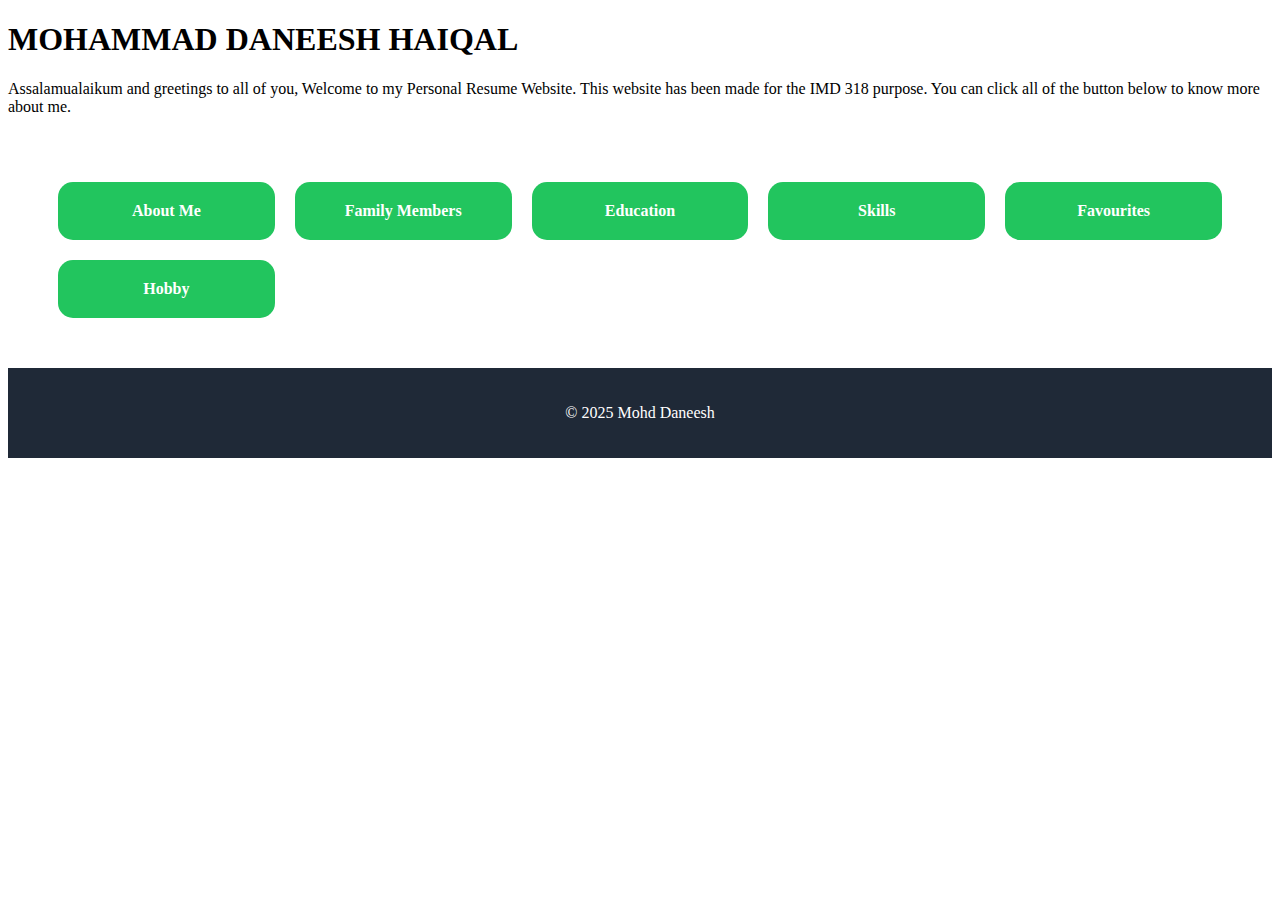
<file: index.html>
<!-- ========================= -->
<!-- FILE 1: index.html -->
<!-- ========================= -->
<!DOCTYPE html>
<html lang="en">
<head>
<meta charset="UTF-8" />
<meta name="viewport" content="width=device-width, initial-scale=1.0" />
<title>Mohd Daneesh | Personal Resume</title>
<link href="https://fonts.googleapis.com/css2?family=Poppins:wght@300;400;600&display=swap" rel="stylesheet">
<link rel="stylesheet" href="style.css">
</head>
<body>
<header class="hero">
<h1>MOHAMMAD DANEESH HAIQAL</h1>
<p>Assalamualaikum and greetings to all of you, Welcome to my Personal Resume Website. 
This website has been made for the IMD 318 purpose. You can click all of the button below to know more about me.</p>
</header>


<main class="menu">
<a href="about.html" class="btn">About Me</a>
<a href="family.html" class="btn">Family Members</a>
<a href="education.html" class="btn">Education</a>
<a href="skills.html" class="btn">Skills</a>
<a href="favourites.html" class="btn">Favourites</a>
<a href="hobby.html" class="btn">Hobby</a>
</main>


<footer>
<p>&copy; 2025 Mohd Daneesh</p>
</footer>
</body>
</html>
</file>
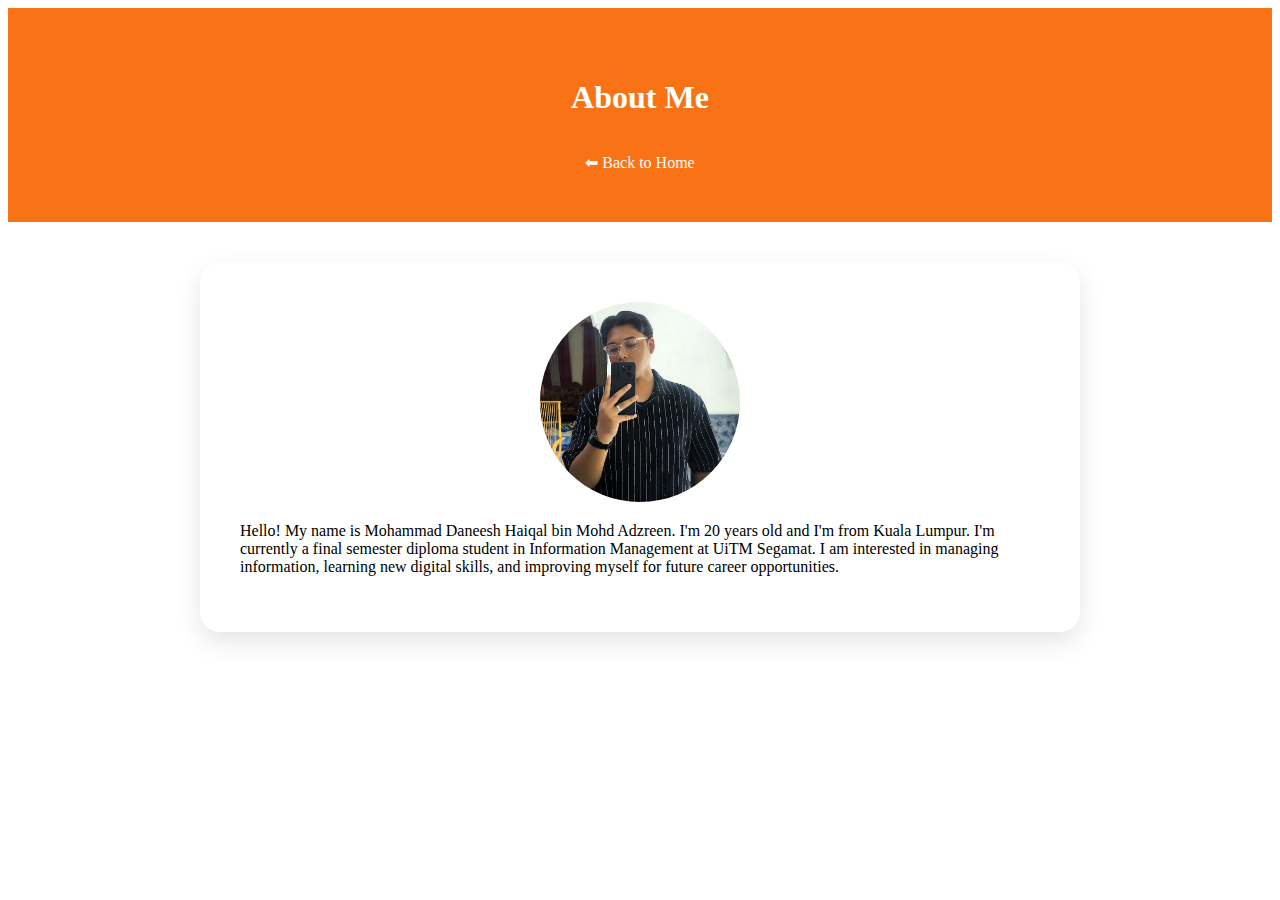
<file: about.html>
<!-- ========================= -->
<!-- FILE 2: about.html -->
<!-- ========================= -->
<html lang="en">
<head>
<meta charset="UTF-8">
<title>About Me</title>
<link rel="stylesheet" href="style.css">
</head>
<body>
<header class="sub-hero about">
<h1>About Me</h1>
<a href="index.html" class="back">⬅ Back to Home</a>
</header>


<section class="content">
<img src="pic.png"  class="profile-img">


<p>
 Hello! My name is Mohammad Daneesh Haiqal bin Mohd Adzreen. I'm 20 years old and I'm from Kuala Lumpur.
 I'm currently a final semester diploma student in Information
 Management at UiTM Segamat. I am interested in managing information, learning new digital
 skills, and improving myself for future career opportunities.
    </p>

</p>
</section>
</body>
</html>
</file>
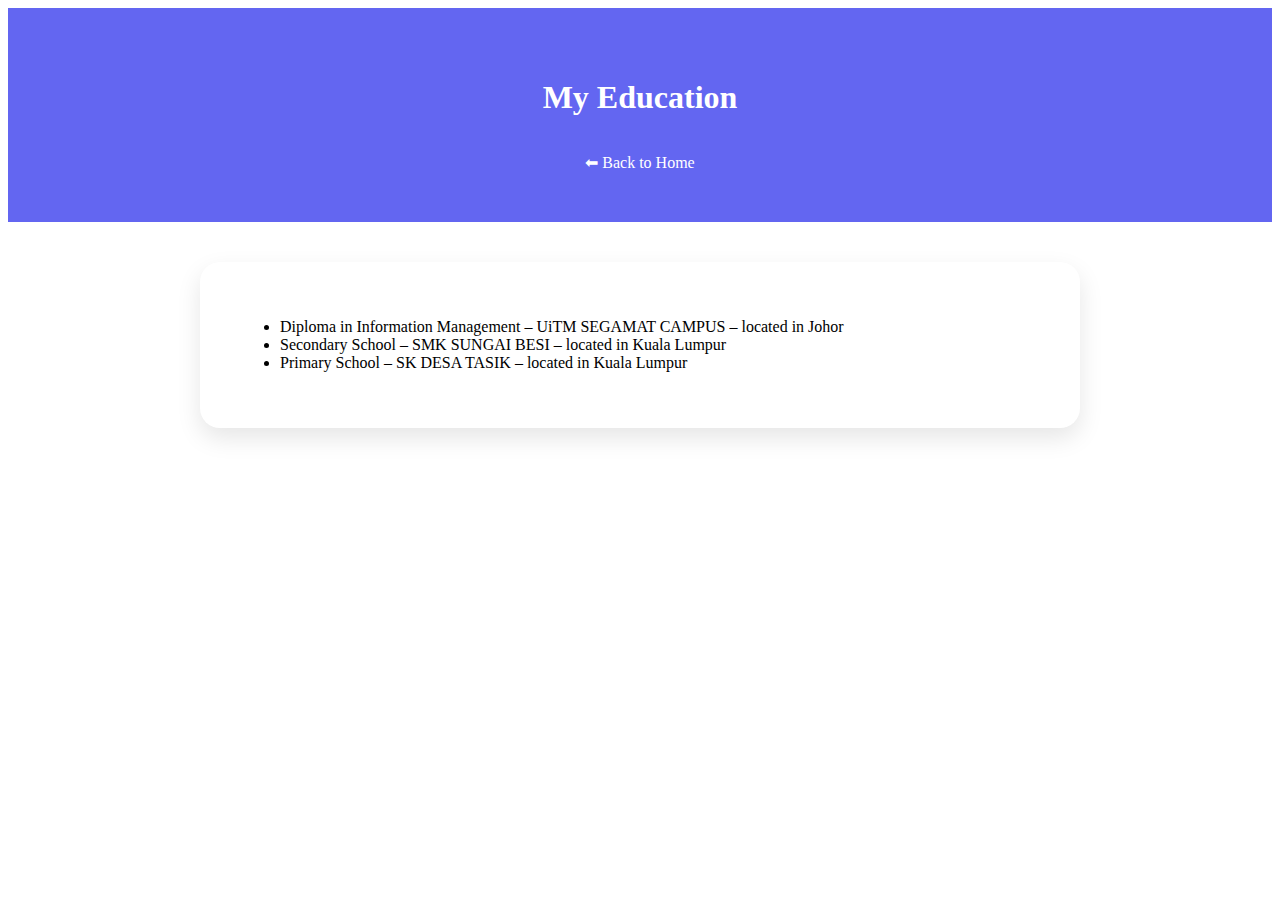
<file: education.html>
<!-- ========================= -->
<!-- FILE 4: education.html -->
<!-- ========================= -->
<html lang="en">
<head>
<meta charset="UTF-8">
<title>Education</title>
<link rel="stylesheet" href="style.css">
</head>
<body>
<header class="sub-hero education">
<h1>My Education</h1>
<a href="index.html" class="back">⬅ Back to Home</a>
</header>


<section class="content">
<ul>
<li>Diploma in Information Management – UiTM SEGAMAT CAMPUS – located in Johor</li>
<li>Secondary School – SMK SUNGAI BESI – located in Kuala Lumpur</li>
<li>Primary School – SK DESA TASIK – located in Kuala Lumpur</li>
</ul>
</section>
</body>
</html>
</file>
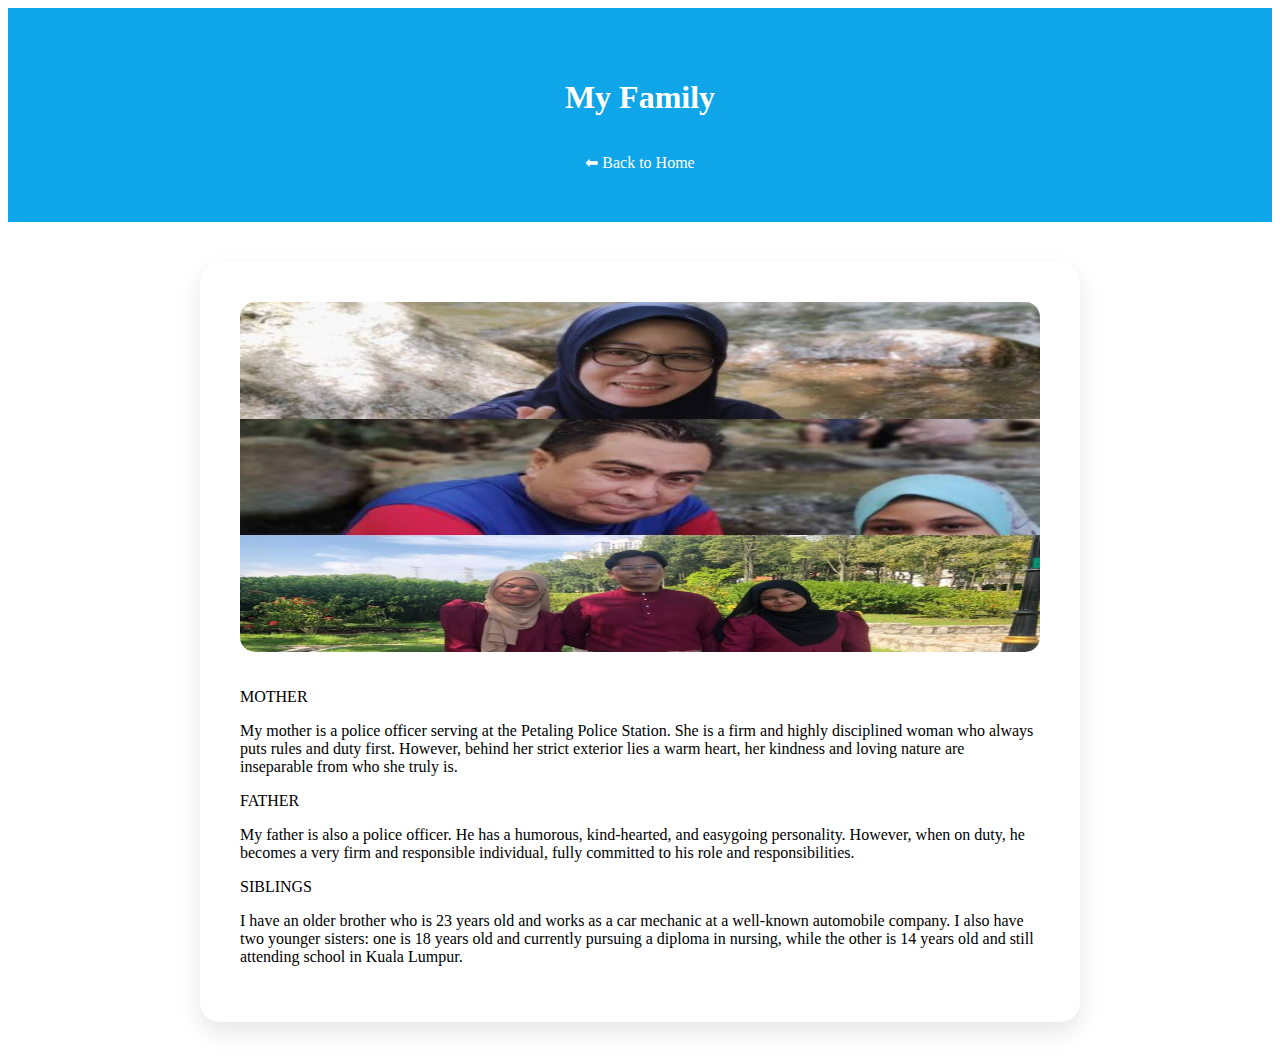
<file: family.html>
<!-- ========================= -->
<!-- FILE 3: family.html -->
<!-- ========================= -->
<html lang="en">
<head>
<meta charset="UTF-8">
<title>Family Members</title>
<link rel="stylesheet" href="style.css">
</head>
<body>
<header class="sub-hero family">
<h1>My Family</h1>
<a href="index.html" class="back">⬅ Back to Home</a>
</header>


<section class="content">
<img src="pic.jpg" alt="Family Photo" class="media-box">


<p>
MOTHER
</p>


<p>
My mother is a police officer serving at the Petaling Police Station. She is a firm and highly disciplined woman who always puts rules and duty first. However, behind her strict exterior lies a warm heart,  her kindness and loving nature are inseparable from who she truly is.
</p>


<p>
FATHER
</p>


<p>
My father is also a police officer. He has a humorous, kind-hearted, and easygoing personality. However, when on duty, he becomes a very firm and responsible individual, fully committed to his role and responsibilities.
</p>


<p>
SIBLINGS
</p>


<p>
I have an older brother who is 23 years old and works as a car mechanic at a well-known automobile company. I also have two younger sisters: one is 18 years old and currently pursuing a diploma in nursing, while the other is 14 years old and still attending school in Kuala Lumpur.
</p>



</section>
</body>
</html>
</file>
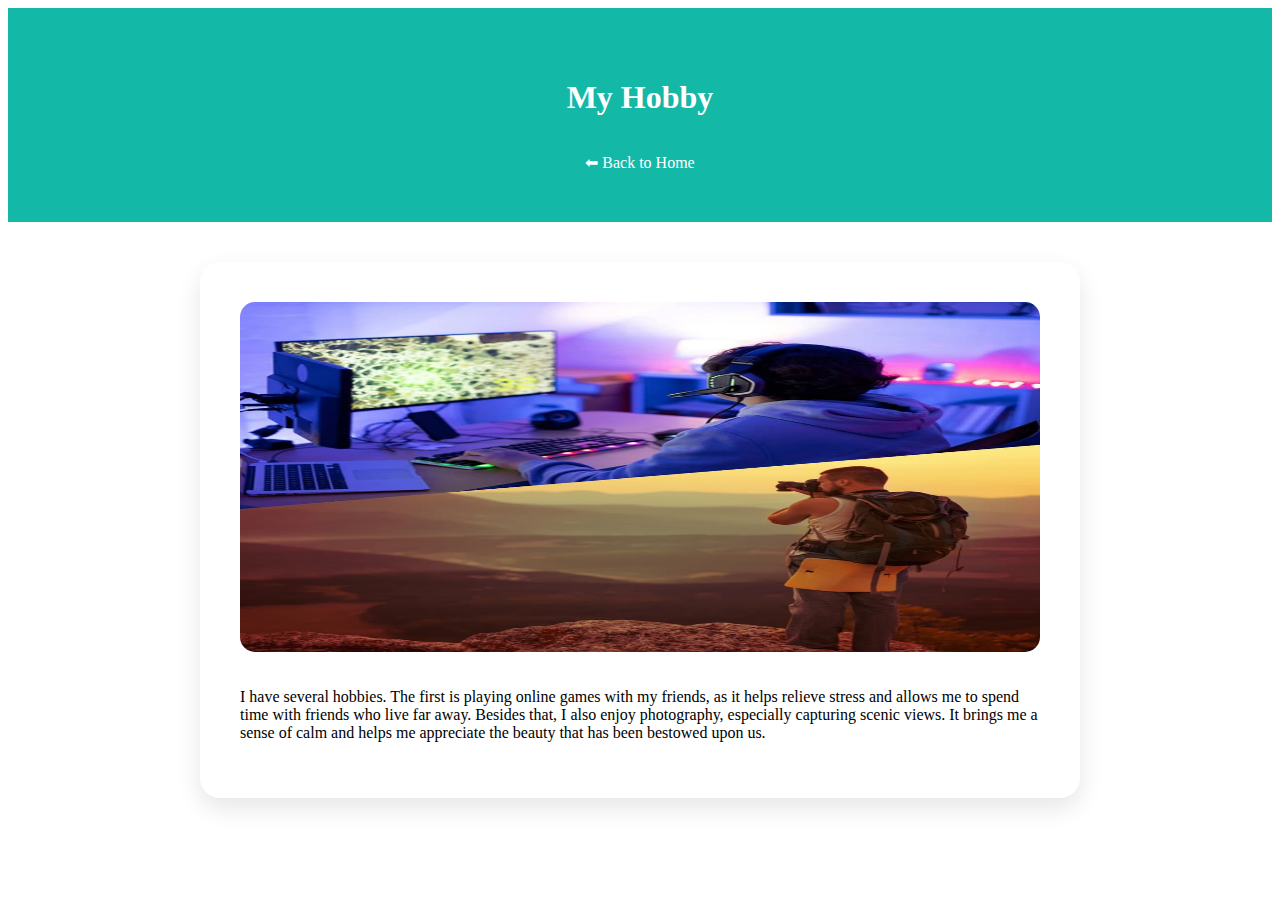
<file: hobby.html>
<!-- ========================= -->
<!-- FILE 7: hobby.html -->
<!-- ========================= -->
<html lang="en">
<head>
<meta charset="UTF-8">
<title>Hobby</title>
<link rel="stylesheet" href="style.css">
</head>
<body>
<header class="sub-hero hobby">
<h1>My Hobby</h1>
<a href="index.html" class="back">⬅ Back to Home</a>
</header>


<section class="content">
<img src="fav.jpg" alt="My Hobby" class="media-box">


<p>
I have several hobbies. The first is playing online games with my friends, as it helps relieve stress and allows me to spend time with friends who live far away. Besides that, I also enjoy photography, especially capturing scenic views. It brings me a sense of calm and helps me appreciate the beauty that has been bestowed upon us.
</p>
</section>
</body>
</html>
</file>
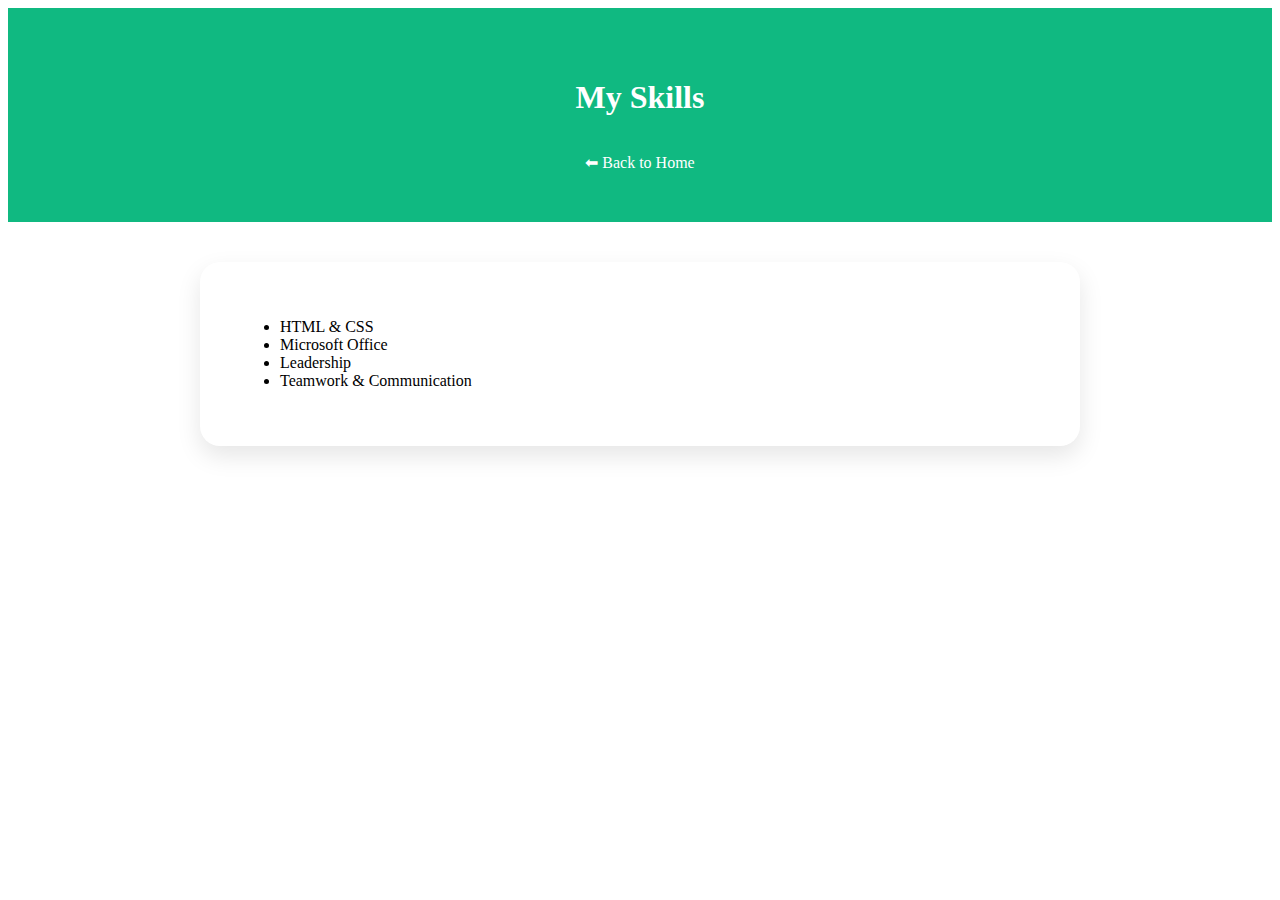
<file: skills.html>
<!-- ========================= -->
<!-- FILE 5: skills.html -->
<!-- ========================= -->

<html lang="en">
<head>
<meta charset="UTF-8">
<title>Skills</title>
<link rel="stylesheet" href="style.css">
</head>
<body>
<header class="sub-hero skills">
<h1>My Skills</h1>
<a href="index.html" class="back">⬅ Back to Home</a>
</header>


<section class="content">
<ul>
<li>HTML & CSS</li>
<li>Microsoft Office</li>
<li>Leadership</li>
<li>Teamwork & Communication</li>
</ul>
</section>
</body>
</html>
</file>
<file: style.css>
<!-- ========================= -->
body {background: linear-gradient(135deg, #ec4899, #8b5cf6);
color: white;
padding: 70px 20px;
text-align: center;
}


.menu {
display: grid;
grid-template-columns: repeat(auto-fit, minmax(200px, 1fr));
gap: 20px;
padding: 50px;
}


.btn {
background: #22c55e;
color: white;
padding: 20px;
text-align: center;
border-radius: 15px;
text-decoration: none;
font-weight: 600;
transition: 0.3s;
}


.btn:hover {
background: #16a34a;
transform: scale(1.05);
}


.sub-hero {
padding: 50px 20px;
color: white;
text-align: center;
}


.about { background: #f97316; }
.family { background: #0ea5e9; }
.education { background: #6366f1; }
.skills { background: #10b981; }
.favourites { background: #ec4899; }
.hobby { background: #14b8a6; }


.back {
display: inline-block;
margin-top: 15px;
color: white;
text-decoration: none;
font-weight: 500;
}


.content {
max-width: 800px;
background: white;
margin: 40px auto;
padding: 40px;
border-radius: 20px;
box-shadow: 0 10px 25px rgba(0,0,0,0.1);
}


.profile-img {
width: 200px;
height: 200px;
object-fit: cover;
border-radius: 50%;
display: block;
margin: 0 auto 20px;
}


.media-box {
width: 100%;
max-height: 350px;
border-radius: 15px;
margin-bottom: 20px;
}


footer {
text-align: center;
padding: 20px;
background: #1f2937;
color: white;
}
</file>
